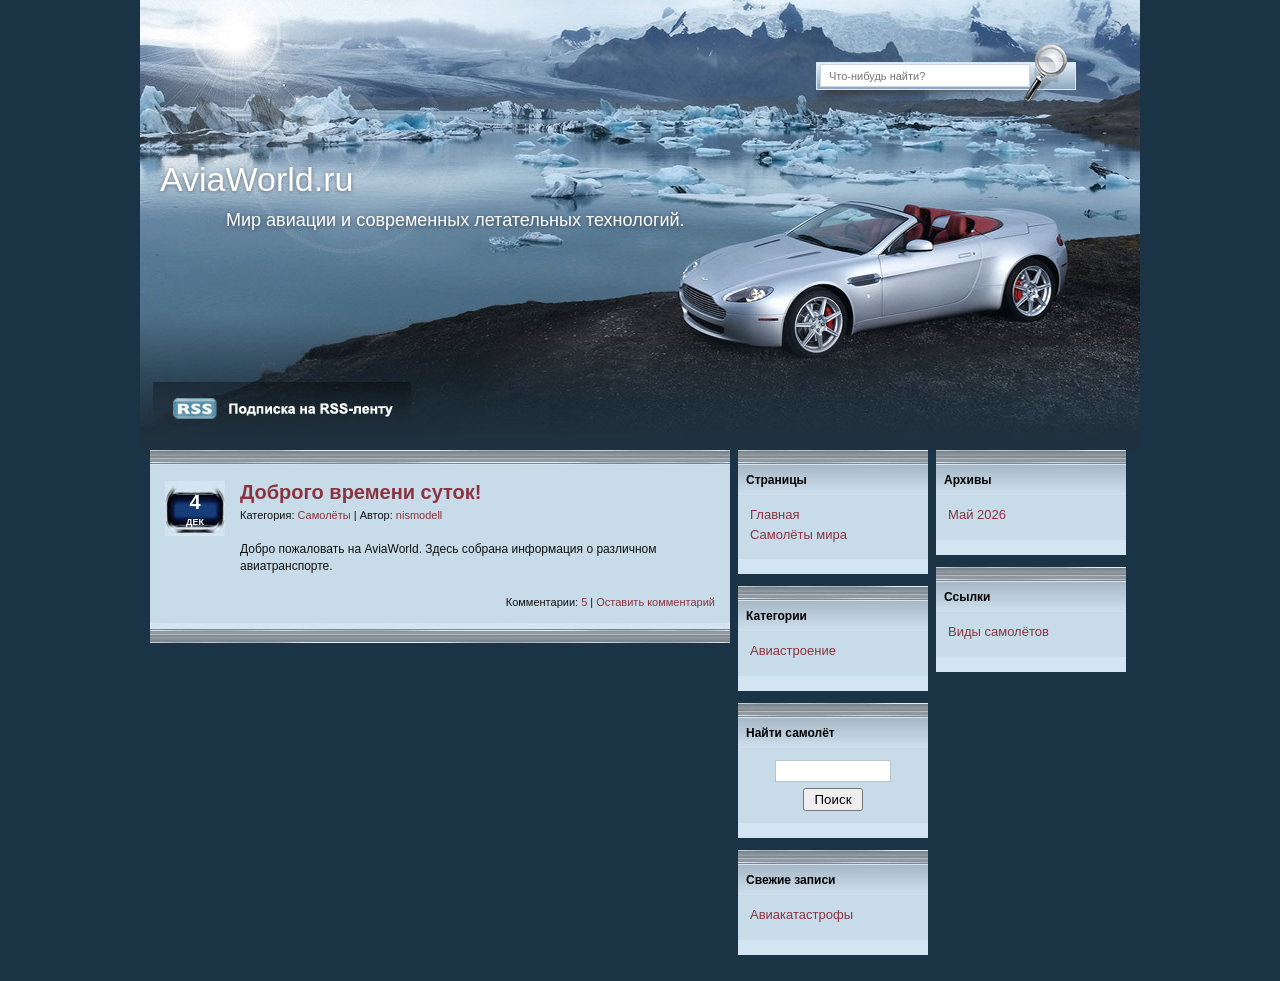
<file: index.html>
<!DOCTYPE html>
<html lang="ru">
<head>
    <meta charset="utf-8">
    <meta name="viewport" content="width=device-width, initial-scale=1.0">
    <title>AviaWorld.ru</title>
    <link rel="stylesheet" href="css/layout.css">
    <link rel="stylesheet" href="css/image.css">
    <link rel="stylesheet" href="css/text.css">
    <link rel="stylesheet" href="css/responsive.css">
</head>
<body>
    <div class="page">
        <header class="header">
            <div class="site-title">AviaWorld.ru</div>
            <div class="site-description">Мир авиации и современных летательных технологий.</div>
            <form class="search-top" action="#" method="get">
                <input type="text" placeholder="Что-нибудь найти?">
            </form>
        </header>

        <main class="content">
            <article class="post">
                <div class="post-top"></div>
                <div class="post-inner">
                    <div class="post-date">
                        <img src="image/post_date.gif" alt="Дата">
                        <span class="day" id="currentDay"></span>
                        <span class="month" id="currentMonth"></span>
                    </div>
                    <div class="post-content">
                        <h1 class="post-title">Доброго времени суток!</h1>
                        <div class="post-meta">
                            Категория:
                            <a href="#">Самолёты</a>
                            <span>|</span>
                            Автор:
                            <a href="#">nismodell</a>
                        </div>
                        <div class="post-body">
                            Добро пожаловать на AviaWorld. Здесь собрана информация о различном авиатранспорте.
                        </div>

                        <div class="post-footer">
                            Комментарии:
                            <a href="#">5</a>
                            <span>|</span>
                            <a href="#">Оставить комментарий</a>
                        </div>
                    </div>
                </div>
                <div class="post-bottom"></div>
            </article>

            <aside class="sidebar-column">
                <section class="sidebar">
                    <div class="post-top"></div>
                    <div class="sidebar-title">Страницы</div>
                    <div class="sidebar-content">
                        <ul>
                            <li><a href="index.html">Главная</a></li>
                            <li><a href="airplanes.html">Самолёты мира</a></li>
                        </ul>
                    </div>
                    <div class="sidebar-box-bottom"></div>
                </section>

                <section class="sidebar">
                    <div class="post-top"></div>
                    <div class="sidebar-title">Категории</div>
                    <div class="sidebar-content">
                        <ul>
                            <li><a href="#">Авиастроение</a></li>
                        </ul>
                    </div>
                    <div class="sidebar-box-bottom"></div>
                </section>

                <section class="sidebar search">
                    <div class="post-top"></div>
                    <div class="sidebar-title">Найти самолёт</div>
                    <div class="sidebar-content search-form">
                        <form action="#">
                            <input type="text" aria-label="Поиск">
                            <button type="submit">Поиск</button>
                        </form>
                    </div>
                    <div class="sidebar-box-bottom"></div>
                </section>

                <section class="sidebar">
                    <div class="post-top"></div>
                    <div class="sidebar-title">Свежие записи</div>
                    <div class="sidebar-content">
                        <ul>
                            <li><a href="#">Авиакатастрофы</a></li>
                        </ul>
                    </div>
                    <div class="sidebar-box-bottom"></div>
                </section>
            </aside>

            <aside class="sidebar-column">
                <section class="sidebar">
                    <div class="post-top"></div>
                    <div class="sidebar-title">Архивы</div>
                    <div class="sidebar-content">
                        <ul>
                            <li><a href="#">Май 2026</a></li>
                        </ul>
                    </div>
                    <div class="sidebar-box-bottom"></div>
                </section>

                <section class="sidebar">
                    <div class="post-top"></div>
                    <div class="sidebar-title">Ссылки</div>
                    <div class="sidebar-content links-content">
                        <ul>
                            <li><a href="airplanes.html">Виды самолётов</a></li>
                        </ul>
                    </div>
                    <div class="sidebar-box-bottom"></div>
                </section>
            </aside>
        </main>
    </div>
    <script>
        var currentDate = new Date();
        var day = currentDate.getDate();
        var monthNames = [
            'ЯНВ','ФЕВ','МАР','АПР','МАЙ','ИЮН',
            'ИЮЛ','АВГ','СЕН','ОКТ','НОЯ','ДЕК'
        ];
        var month = monthNames[currentDate.getMonth()];
        document.getElementById('currentDay').textContent = day;
        document.getElementById('currentMonth').textContent = month;
    </script>
</body>
</html>
</file>
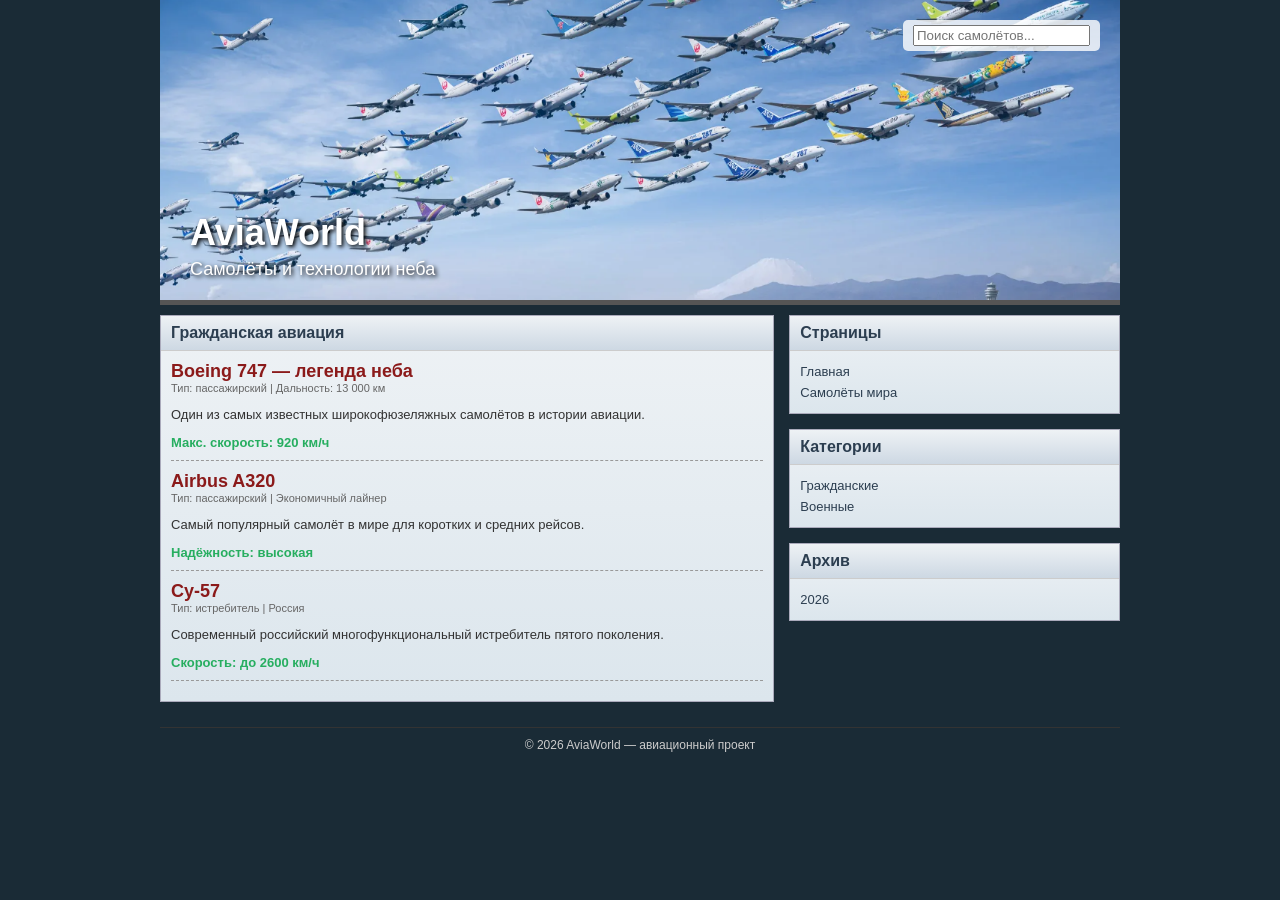
<file: airplanes.html>
<!DOCTYPE html>
<html lang="ru">
<head>
    <meta charset="UTF-8">
    <meta name="viewport" content="width=device-width, initial-scale=1.0">
    <title>AviaWorld - Самолёты мира</title>

    <style>
        body {
            background-color: #1a2b36;
            font-family: Arial, sans-serif;
            margin: 0;
            padding: 0;
            color: #333;
        }

        .container {
            width: 960px;
            margin: 0 auto;
        }

        .header {
            background: url('image/planes.png') no-repeat center;
            background-size: cover;
            height: 300px;
            position: relative;
            border-bottom: 5px solid #555;
        }

        .logo {
            position: absolute;
            bottom: 20px;
            left: 30px;
            color: #fff;
            text-shadow: 2px 2px 4px #000;
        }

        .logo h1 {
            margin: 0;
            font-size: 36px;
        }

        .logo p {
            margin: 5px 0 0;
            font-size: 18px;
        }

        .search-box {
            position: absolute;
            top: 20px;
            right: 20px;
            background: rgba(255,255,255,0.8);
            padding: 5px 10px;
            border-radius: 5px;
        }

        .main-wrapper {
            display: flex;
            margin-top: 10px;
        }

        .content {
            width: 65%;
            padding-right: 15px;
        }

        .sidebar {
            width: 35%;
        }

        .block {
            background: linear-gradient(to bottom, #eef2f5, #dce6ed);
            border: 1px solid #aab;
            margin-bottom: 15px;
        }

        .block-header {
            padding: 8px 10px;
            font-weight: bold;
            background: linear-gradient(to bottom, #eef2f5, #cdd8e3);
            border-bottom: 1px solid #ccc;
            color: #2c3e50;
        }

        .block-content {
            padding: 10px;
            font-size: 13px;
        }

        .post-title {
            font-size: 18px;
            color: #8b1a1a;
            text-decoration: none;
            font-weight: bold;
        }

        .post-title:hover {
            text-decoration: underline;
        }

        .review-item {
            border-bottom: 1px dashed #999;
            margin-bottom: 10px;
            padding-bottom: 10px;
        }

        .review-meta {
            font-size: 11px;
            color: #666;
        }

        .review-score {
            font-weight: bold;
            color: #27ae60;
        }

        .sidebar a {
            display: block;
            padding: 3px 0;
            text-decoration: none;
            color: #2c3e50;
        }

        .sidebar a:hover {
            color: #8b1a1a;
            text-decoration: underline;
        }

        .footer {
            text-align: center;
            padding: 10px;
            color: #ccc;
            font-size: 12px;
            border-top: 1px solid #333;
            margin-top: 10px;
        }

        /* АДАПТИВ */
        @media (max-width: 920px) {
            .container { width: 100%; padding: 0 10px; }
            .main-wrapper { flex-direction: column; }
            .content, .sidebar { width: 100%; }
        }
    </style>
</head>

<body>

<div class="container">

    <!-- HEADER -->
    <div class="header">
        <div class="logo">
            <h1>AviaWorld</h1>
            <p>Самолёты и технологии неба</p>
        </div>

        <div class="search-box">
            <input type="text" placeholder="Поиск самолётов...">
        </div>
    </div>

    <!-- MAIN -->
    <div class="main-wrapper">

        <!-- CONTENT -->
        <div class="content">

            <div class="block">
                <div class="block-header">Гражданская авиация</div>

                <div class="block-content">

                    <div class="review-item">
                        <a href="#" class="post-title">Boeing 747 — легенда неба</a>
                        <div class="review-meta">Тип: пассажирский | Дальность: 13 000 км</div>
                        <p>Один из самых известных широкофюзеляжных самолётов в истории авиации.</p>
                        <div class="review-score">Макс. скорость: 920 км/ч</div>
                    </div>

                    <div class="review-item">
                        <a href="#" class="post-title">Airbus A320</a>
                        <div class="review-meta">Тип: пассажирский | Экономичный лайнер</div>
                        <p>Самый популярный самолёт в мире для коротких и средних рейсов.</p>
                        <div class="review-score">Надёжность: высокая</div>
                    </div>

                    <div class="review-item">
                        <a href="#" class="post-title">Су-57</a>
                        <div class="review-meta">Тип: истребитель | Россия</div>
                        <p>Современный российский многофункциональный истребитель пятого поколения.</p>
                        <div class="review-score">Скорость: до 2600 км/ч</div>
                    </div>

                </div>
            </div>

        </div>

        <!-- SIDEBAR -->
        <div class="sidebar">

            <div class="block">
                <div class="block-header">Страницы</div>
                <div class="block-content">
                    <a href="index.html">Главная</a>
                    <a href="Самолёты.html">Самолёты мира</a>
                </div>
            </div>

            <div class="block">
                <div class="block-header">Категории</div>
                <div class="block-content">
                    <a href="#">Гражданские</a>
                    <a href="#">Военные</a>
                </div>
            </div>

            <div class="block">
                <div class="block-header">Архив</div>
                <div class="block-content">
                    <a href="#">2026</a>
                </div>
            </div>

        </div>

    </div>

    <!-- FOOTER -->
    <div class="footer">
        © 2026 AviaWorld — авиационный проект
    </div>

</div>

</body>
</html>
</file>
<file: css/layout.css>
/* layout.css */

* {
    margin: 0;
    padding: 0;
    box-sizing: border-box;
}

body {
    font-family: Arial, Helvetica, sans-serif;
    background: #1a3445;
    color: #111;
    font-size: 12px;
}

/* Основной контейнер */

.page {
    max-width: 1000px;
    width: 100%;
    margin: 0 auto;
}

/* Шапка */

.header {
    height: 450px;
    background-image: url("../image/banner.jpg");
    background-repeat: no-repeat;
    background-position: left top;
    position: relative;
}

/* Название сайта */

.site-title {
    position: absolute;
    left: 20px;
    top: 160px;
    font-size: 34px;
    font-weight: normal;
    color: white;
    text-shadow: 0 1px 4px rgba(0, 0, 0, .45);
}

/* Подзаголовок */

.site-description {
    position: absolute;
    left: 86px;
    top: 210px;
    font-size: 18px;
    color: white;
    text-shadow: 0 1px 4px rgba(0, 0, 0, .45);
}

/* Поиск сверху */

.search-top{
    position:absolute;
    top:64px;
    right:110px;
}

.search-top input {
    width: 210px;
    height: 23px;
    padding: 2px 8px;
    border: 1px solid #cbd5df;
    background: #fff;
    color: #333;
    font-size: 11px;
}

/* Контент */

.content{
    display:grid;
    grid-template-columns: 580px 190px 190px;
    gap:8px;
    align-items:start;
    padding: 0 10px 26px 10px;
}

/* Статья */

.post {
    background: #c8dbe8;
}

.post-inner {
    padding: 16px 15px 15px;
}

/* Дата */

.post-date {
    position: relative;
    width: 60px;
    height: 55px;
    margin-right: 15px;
    text-align: center;
}

.post-date img {
    width: 60px;
    height: 55px;
}

.day,
.month {
    display: block;
    position: absolute;
    width: 100%;
    text-align: center;
    color: white;
    font-weight: bold;
}

.day {
    top: 10px;
    font-size: 20px;
}

.month {
    bottom: 9px;
    font-size: 9px;
}

/* Заголовок статьи */

.post-title {
    margin-bottom: 3px;
    font-size: 22px;
}

/* Мета-информация */

.post-meta {
    margin-bottom: 20px;
}

.post-meta a {
    color: #004080;
    text-decoration: none;
}

/* Текст статьи */

.post-body {
    line-height: 1.45;
    margin-bottom: 18px;
}

/* Низ статьи */

.post-footer {
    text-align:right;
}

/* Колонки справа */

.sidebar-column{
    display:flex;
    flex-direction:column;
    gap:12px;
}

/* Блоки */

.sidebar,
.sidebox {
    background: #c8dbe8;
}

/* Заголовок блока */

.sidebar-title,
.sidebox-title {
    background-image: url("../image/sidebar_title.png");
    background-repeat: repeat-x;
    color: black;
    font-weight: bold;
    padding: 9px 10px 8px;
    min-height: 29px;
}

/* Контент блока */

.sidebar-content,
.sidebox-content {
    padding: 13px 13px 17px;
    min-height: 45px;
}

.sidebar-content ul,
.sidebox-content ul {
    list-style: none;
}

.sidebar-content li,
.sidebox-content li {
    margin-bottom: 10px;
}

.sidebar-content a,
.sidebox-content a {
    color: #004080;
    text-decoration: none;
}

/* Поиск в сайдбаре */

.search-form input {
    width: 116px;
    height: 22px;
    padding: 2px 5px;
    margin: 0 auto 6px;
    display:block;
    border: 1px solid #b8c4ce;
}

.search-form button {
    display:block;
    margin:auto;
    padding: 2px 10px;
    cursor: pointer;
}
</file>
<file: css/image.css>
/* css/images.css */

.post-top{
    height:15px;
    background:
    url("../image/post_top.png")
    repeat-x left top;
}

.post-bottom{
    height:20px;
    background:
    url("../image/post_bottom.png")
    repeat-x left top;
}

.sidebar-box-bottom{
    height:15px;
    background:
    url("../image/sidebar_box_bottom.png")
    repeat-x left top;
}
</file>
<file: css/text.css>
/* css/text.css */

.post-inner{
    background:#c8dbe8;
    min-height:126px;
    display:flex;
}

.post-content{
    flex:1;
}

.post-title{
    color:#8c3341;
    font-size:20px;
    margin-bottom:5px;
}

.post-meta{
    font-size:11px;
    margin-bottom:20px;
}

.post-meta a,
.post-footer a {
    color:#8c3341;
    text-decoration:none;
}

.post-body{
    font-size:12px;
    font-weight:normal;
}

.post-footer{
    text-align:right;
    margin-top:20px;
    font-size:11px;
}

.sidebar-title{
    background:
    url("../image/sidebar_title.png")
    repeat-x;
    padding:8px;
    font-weight:bold;
}

.empty-title {
    font-size:0;
}

.sidebar-content{
    background:#c8dbe8;
    padding:12px;
    font-size:13px;
}

.sidebar-content ul{
    list-style:none;
}

.sidebar-content li{
    margin-bottom:5px;
}

.sidebar-content a{
    text-decoration:none;

    color:#8c3341;
}

.links-content {
    min-height: 45px;
}
</file>
<file: css/responsive.css>
/* responsive.css */

/* Общая адаптация для телефонов и планшетов */

@media (max-width: 920px) {

    .page {
        width: 100%;
    }

    .header {
        height: auto;
        min-height: 250px;
        background-size: cover;
        background-position: center;
    }

    .site-title {
        position: static;
        padding: 20px 15px 0;
        font-size: 28px;
    }

    .site-description {
        position: static;
        padding: 10px 15px;
        font-size: 15px;
    }

    .search-top {
        position: absolute;
        top: 20px;
        right: 20px;
    }

    .search-top input {
        width: 180px;
    }

    .post-inner {
        flex-direction: row;
    }

    .post-date {
        margin-right: 15px;
        flex-shrink: 0;
    }

    .search-form input {
        width: 100%;
    }

    .search-form button {
        width: 100%;
    }

    html,
    body {
        overflow-x: hidden;
    }
}

/* Вертикальная ориентация */

@media (max-width: 920px) and (orientation: portrait) {

    .content {
        display: grid;
        grid-template-columns: 1fr;
        gap: 10px;
        padding: 10px;
    }

    .post {
        width: 100%;
    }

    .sidebar-column {
        width: 100%;
    }
}

/* Горизонтальная ориентация */

@media (max-width: 920px) and (orientation: landscape) {

    .content {
        display: grid;
        grid-template-columns: 2fr 1fr 1fr;
        gap: 8px;
        padding: 0 10px 26px 10px;
        align-items: start;
    }

    .post {
        width: auto;
    }

    .sidebar-column {
        width: auto;
    }
}

/* Маленькие телефоны */

@media (max-width: 480px) {

    .site-title {
        font-size: 24px;
    }

    .site-description {
        font-size: 13px;
    }

    .post-title {
        font-size: 18px;
    }

    .post-inner {
        padding: 10px;
    }

    .search-top {
        right: 10px;
        top: 10px;
    }

    .search-top input {
        width: 140px;
    }
}
</file>
